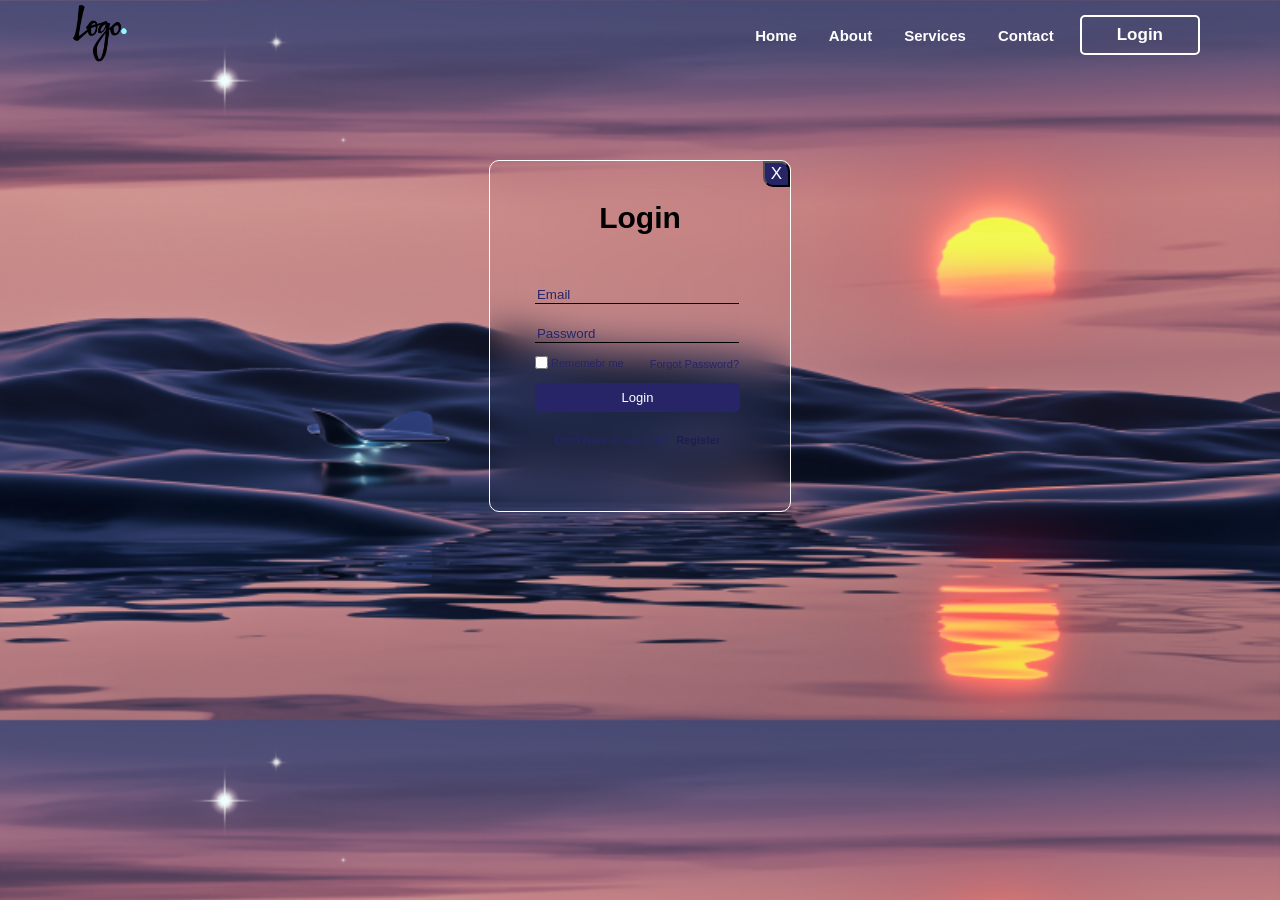
<file: Webpage-Assign2.html>
<!DOCTYPE html>
<html lang="en">

<head>
    <meta charset="UTF-8">
    <meta name="viewport" content="width=device-width, initial-scale=1.0">
    <title>Website Login Page</title>
    <link rel="stylesheet" href="Webpage-Assign2.css">

</head>

<div class="container">
    <div class="header">
        <div class="header-left">
            <div class="header-logo"><img class="logo" src="Logo_TV_2015.png"></div>
        </div>

        <div class="header-right">
            <div><button class="header-buttons">Home</button></div>
            <div><button class="header-buttons">About</button></div>
            <div><button class="header-buttons">Services</button></div>
            <div><button class="header-buttons">Contact</button></div>
            <div><button class="last-header-button">Login</button></div>
        </div>
        
        


    </div>
    <div class="remaining">
        <div class="login-container">
            <div class="cross-div">
                <div><button title="Close" class="cross-button">X</button></div>
            </div>
              
            
            
            <div class="login">
                <div class="login-font">Login</div>
            </div>
            <div class="below-login-container">
                <div class="below-login">
                    <form>
                        <input class="email" type="email" placeholder="Email" >
                        </br>
                        <input class="password" type="password" placeholder="Password">
                        </br>
                        <div class="below-password">
                            <div class="below-password">
                                <div>
                                    <input class="checkbox" id="Remember" type="checkbox">
                                </div>
                                <div class="Remember">
                                    Rememebr me
                                </div>
                            </div>
                            <div>
                                <button class="forgot-password">Forgot Password?</button>
                            </div>
                        </div>
                        
                        
                        <div class="login-button-div"><button class="login-button">Login</button></div>
                        <div><p class="para">Don't have an account?<button class="register">Register</button></p></div>
                    </form>
                </div>
            </div>

        </div>

    </div>
</div>


    <!-- <script src="script.js"></script>
    <script type="module" src="https://unpkg.com/ionicons@7.1.0/dist/ionicons/ionicons.esm.js"></script>
    <script nomodule src="https://unpkg.com/ionicons@7.1.0/dist/ionicons/ionicons.js"></script> -->
</body>

</html>
</file>
<file: Webpage-Assign2.css>
body {
    margin: 0px;
    padding: 0px;
    font-family: Arial, Helvetica, sans-serif;
    background-image: url('img2.png');
    background-size:cover;


}

.container {}

.header {

    display: flex;
    height: 70px;
    justify-content: space-between;
    align-items: center;
}

.header-right {
    display: flex;
    justify-content: center;

    align-items: center;
}

.header-buttons {
    font-family: Arial, Helvetica, sans-serif;
    font-weight: bold;
    background: transparent;
    color: white;
    border: none;
    font-size: 15px;
    margin-right: 20px;
    cursor: pointer;

}

.last-header-button {
    font-weight: bold;
    font-family: Arial, Helvetica, sans-serif;
    background: transparent;
    color: white;
    border: 2px solid white;
    border-radius: 5px;
    font-size: 17px;
    padding: 8px 35px;
    margin-right: 80px;
    cursor: pointer;

}

.header-buttons:active {
    opacity: 0.6;
}

.last-header-button:active {
    opacity: 0.6;

}

.logo {
    width: 60px;
    margin-left: 70px;
    object-fit: cover;
    object-position: center;
    background: transparent;
    cursor: pointer;
}

.remaining {
    display: flex;
    justify-content: center;
    align-items: center;
}

.login-container {
    margin-top: 90px;
    justify-content: center;
    border: 1px solid white;
    width: 300px;
    height: 350px;
    border-radius: 10px;
    backdrop-filter: blur(20px);
}

.cross-div {
    display: flex;
    justify-content: end;

    height: 20px;

}

.cross-button {
    border-top-right-radius: 10px;
    border-bottom-left-radius: 10px;
    font-size: 17px;
    font-family: Arial, Helvetica, sans-serif;
    background-color: rgb(39, 37, 104);
    color: white;
    cursor: pointer;
}

.cross-button:active {
    opacity: 0.6;
}

.login {
    display: flex;
    justify-content: center;
    align-items: center;
    padding: 20px;
    margin-bottom: 30px;
}

.login-font {
    font-family: Arial, Helvetica, sans-serif;
    font-size: 30px;
    font-weight: bold;

}

.below-login-container {
    display: flex;
    justify-content: center;
    align-items: center;
}

.below-login {
    padding-left: 30px;
    padding-right: 30px;
}

.email {
    width: 200px;
    border: none;
    background: transparent;
    outline: none;
    border-bottom: 1px solid black;
    margin-bottom: 20px;


}

input[type="email"]::placeholder {
    color: rgb(39, 37, 104);
}

input[type="password"]::placeholder {
    color: rgb(39, 37, 104);
}

.password {
    width: 200px;
    border: none;
    background: transparent;
    border-bottom: 1px solid black;
    outline: none;
    margin-bottom: 10px;
}

.checkbox {
    margin-left: 0px;
    border: none;
    outline: none;
}

.Remember {
    font-size: 11px;
    color: rgb(39, 37, 104);
}

.forgot-password {
    font-size: 11px;
    background: transparent;
    border: none;
    margin-left: 20px;
    cursor: pointer;
    color: rgb(39, 37, 104);

}

.forgot-password:active {
    opacity: 0.6;
}

.below-password {
    display: flex;
    align-items: center;

}

.login-button {
    background-color: rgb(39, 37, 104);
    width: 205px;
    color: white;
    font-family: Arial, Helvetica, sans-serif;
    font-size: 13px;
    padding-top: 7px;
    padding-bottom: 7px;
    border-radius: 5px;
    border: none;
    margin-top: 10px;
    margin-bottom: 10px;
    cursor: pointer;
}

.login-button:active {
    opacity: 0.6;
}

.para {
    font-size: 11px;
    color: rgb(39, 37, 104);
    margin-left: 20px;
}

.register {
    background: transparent;
    border: none;
    color: rgb(31, 29, 80);
    font-weight: bold;
    font-size: 11px;
    cursor: pointer;
}

.register:active {
    opacity: 0.6;
}
</file>
